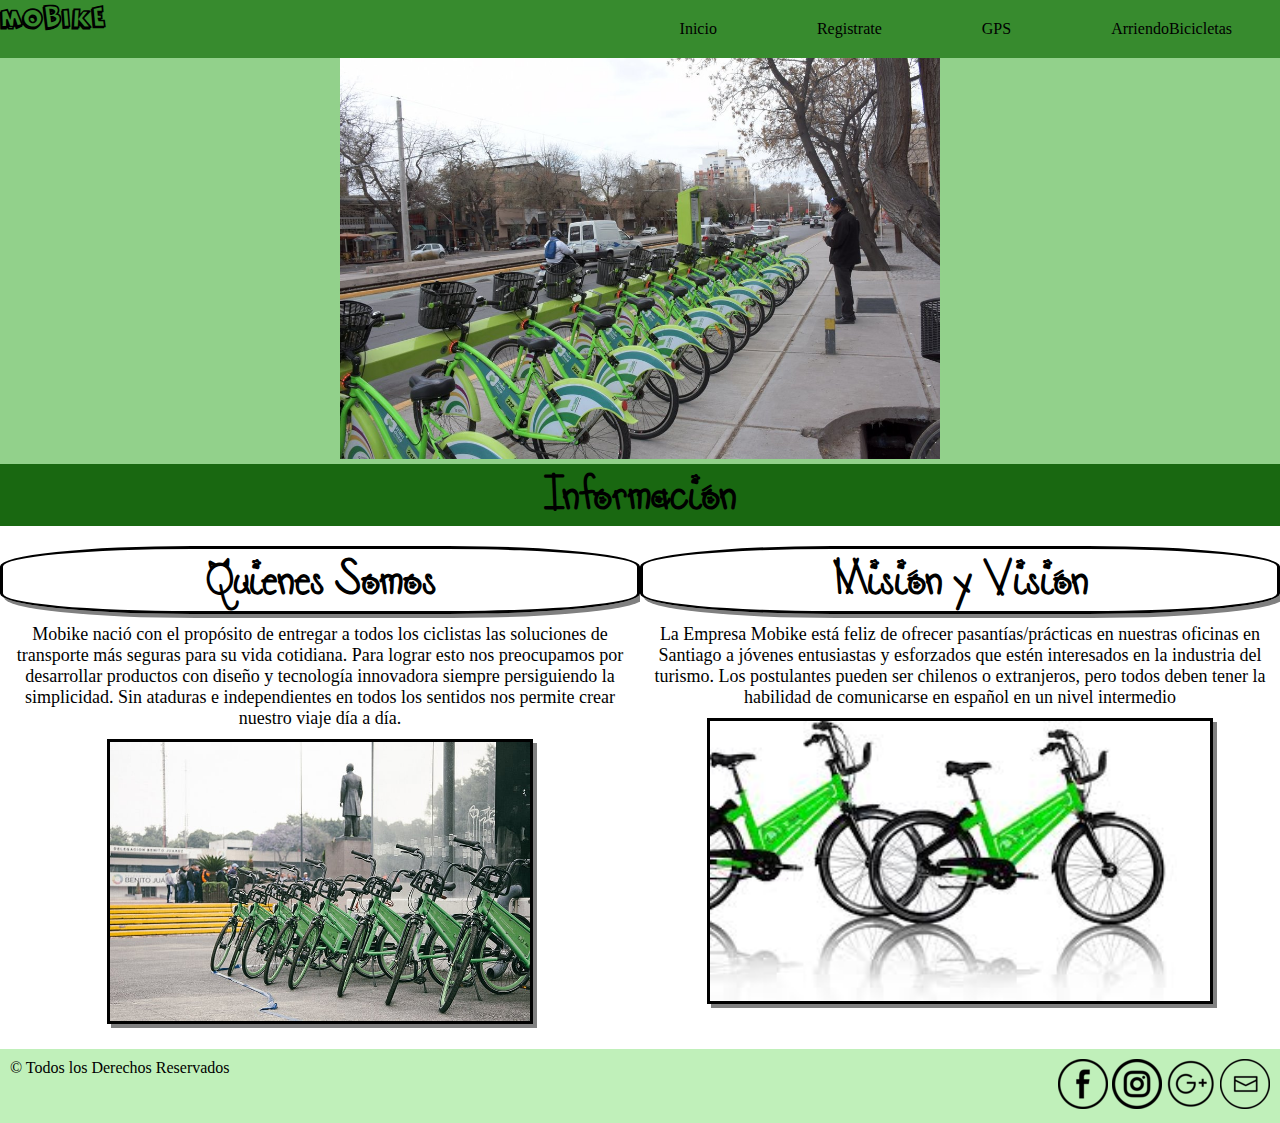
<file: index.html>
<!DOCTYPE html>
<html lang="es">
    <head>
        <meta charset="UTF-8"/>
        <title>Mobike</title>
		<link rel="icon" href="Imagenes/Bicicletas.jpg" />
        <meta http-equiv="X-UA-Compatible" content="IE=edge">
        <meta name="viewport" content="width=device-width, initial-scale=1"/>
        <link rel="icon" href="img/logo.png" />
        <link rel="stylesheet" href="styles/menu.css">
        <link rel="stylesheet"  href="styles/mainS5.css">
        <link rel="stylesheet"  href="styles/mainMedio.css">
        <link rel="stylesheet"  href="styles/mainTablet.css">
     
       
    </head>    
    <body> 
        <header>
            <div>
             <h1>MOBIKE</h1> 
             
            </div>
        </header>
        <nav>
            
               <ul class="menu">
                   <li class="nav"><a href="index.html">Inicio</a></li>
                   <li class="nav"><a href="registro.html">Registrate</a></li>
                   <li class="nav"><a href="gallery.html">GPS</a></li>
				   <li class="nav"><a href="ArriendoBicicletas.html">ArriendoBicicletas</a></li>
                </ul>
            
       
      </nav>
      <main>
        
          <center>
                <ul>
                    <li><img src="img/Bicicletas.jpg" alt="Imagen de Bicicleta"  width='600'></li>
				
                </ul>
           </center>     
      
              </div>
              <div class="banner">
                    <h1>Información</h1>
                </div>

       

       
       <div class="textos">  
          <div class="texto">
              <h1>Quienes Somos</h1>
              <p>Mobike nació con el propósito de entregar a todos los ciclistas las soluciones de transporte más seguras para su vida cotidiana. 
			  Para lograr esto nos preocupamos por desarrollar productos con diseño y tecnología innovadora siempre persiguiendo la simplicidad.
			  Sin ataduras e independientes en todos los sentidos nos permite crear nuestro viaje día a día.</p>
                <picture>
                        <img src="img/Bicicletas3.jpg" width='420' alt="Bicicleta1">
                       

                </picture>
              
            </div>
            <div class="texto">
              <h1>Misión y Visión</h1>
              
                  <p>
                      La Empresa Mobike está feliz de ofrecer pasantías/prácticas en nuestras oficinas en Santiago a jóvenes entusiastas y esforzados 
					  que estén interesados en la industria del turismo.  Los postulantes pueden ser chilenos o extranjeros, 
					  pero todos deben tener la habilidad de comunicarse en español en un nivel intermedio</p>
             
                      <picture>
                            <img src="img/Bicicleta1.jpg " width='500' alt="Bicicleta2">
                         
                    </picture>   
            </div>
       </div>    
      </main>
        <footer>
            &copy; Todos los Derechos Reservados
          <div class="redes">
              <img src="img/face50.png" alt="facebook icono"  >
              <img src="img/insta50.png" alt="instagram icono" >
              <img src="img/google50.png" alt="google icono" >
              <img src="img/correo50.png" alt="correo icono" >
          </div>
          
        </footer>
    </body>
</html>
</file>
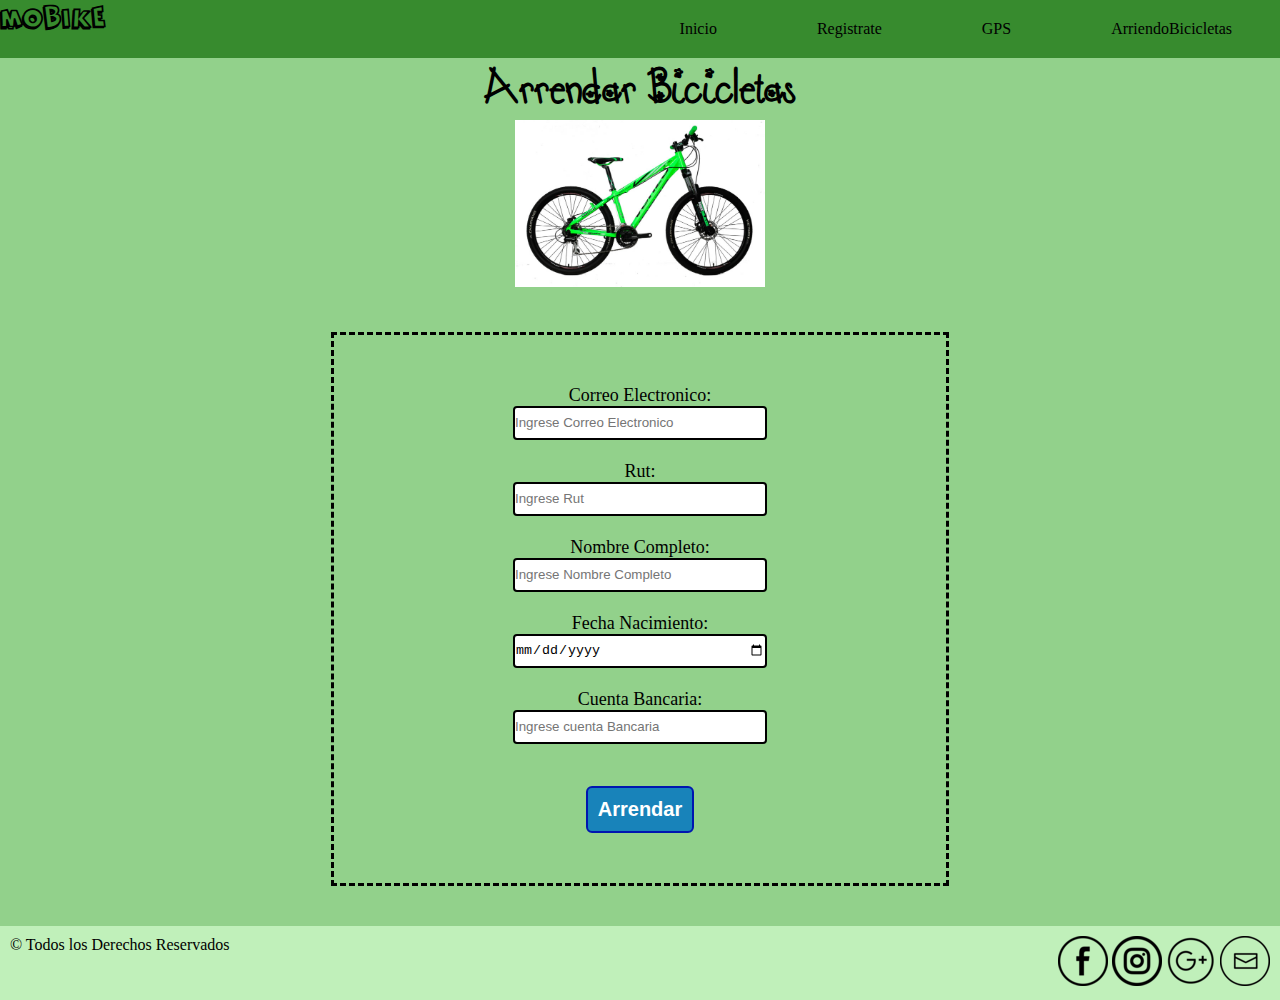
<file: ArriendoBicicletas.html>
<!DOCTYPE html>
<html lang="es">
    <head>
        <meta charset="UTF-8"/>
        <title>MOBIKE</title>
        <meta http-equiv="X-UA-Compatible" content="IE=edge">
        <meta name="viewport" content="width=device-width, initial-scale=1"/>
        <link rel="stylesheet" href="styles/menu.css">
        <link rel="stylesheet" href="styles/mainS5.css">
        <link rel="stylesheet" href="styles/mainMedio.css">
        <link rel="stylesheet" href="styles/mainTablet.css">
     
       
    </head>   
    <body> 
        <header>
            <div>
             <h1>MOBIKE</h1> 
             
            </div>
        </header>
        <nav>
            
               <ul class="menu">
                   <li class="nav"><a href="index.html">Inicio</a></li>
                   <li class="nav"><a href="registro.html">Registrate</a></li>
                   <li class="nav"><a href="gallery.html">GPS</a></li>
				   <li class="nav"><a href="ArriendoBicicletas.html">ArriendoBicicletas</a></li>
                </ul>
            
       
      </nav>
      <main>
          <center>
              <h1>Arrendar Bicicletas</h1>
			  
			   <img src="img/Arrendar.jpg" width='250' alt="correo icono" >
			   
                <div class="Formulario">
                        <form >
                                <aria-label for="txtCorreo">Correo Electronico:</aria-label>
                                <br/>
                                <input type="email" maxlength="30"
                                       minlength="10" id="txtCorreo" 
                                placeholder="Ingrese Correo Electronico" required/>
                                <br/>
                                <span id="validarEmail"></span>
                                <br/>
                                <aria-label for="txtRut">Rut:</aria-label>
                                <br/>
                                <input type="text" maxlength="12"
                                       minlength="9" id="txtRut"
                                       onkeyup="modificarRut()" 
                                placeholder="Ingrese Rut" required/>
                                <br/>
                                <br/>
                                <aria-label for="txtNombre">Nombre Completo:</aria-label>
                                <br/>
                                <input type="text"  id="txtNombre" 
                                onkeypress="return sololetras(event)"
                                placeholder="Ingrese Nombre Completo" required />
                                <br />
                                <br />
                                <aria-label for="txtFechaNac">Fecha Nacimiento:</aria-label>
                                <br/>
                                <input type="date" id="txtFechaNac" placeholder="ingrese fecha Nacimiento" required
                                max="2001-01-01"/>
                                <br/>
                                <br />
                                <aria-label for="txtTelefono">Cuenta Bancaria:</aria-label>
                                <br/>
                                <input type="number" id="txtTelefono" placeholder="Ingrese cuenta Bancaria" required minlength="8" />
                                <br/>
								</select>
                                <br/>
                                <br/>
								    <button>Arrendar</button>


                  </div>

          </center>
                

          
          
      </main>

      <footer>
        &copy; Todos los Derechos Reservados
            <div class="redes">
                <img src="img/face50.png" alt="facebook icono"  >
                <img src="img/insta50.png" alt="instagram icono" >
                <img src="img/google50.png" alt="google icono" >
                <img src="img/correo50.png" alt="correo icono" >
            </div>
      </footer>
          
    </body> 

</html>
</file>
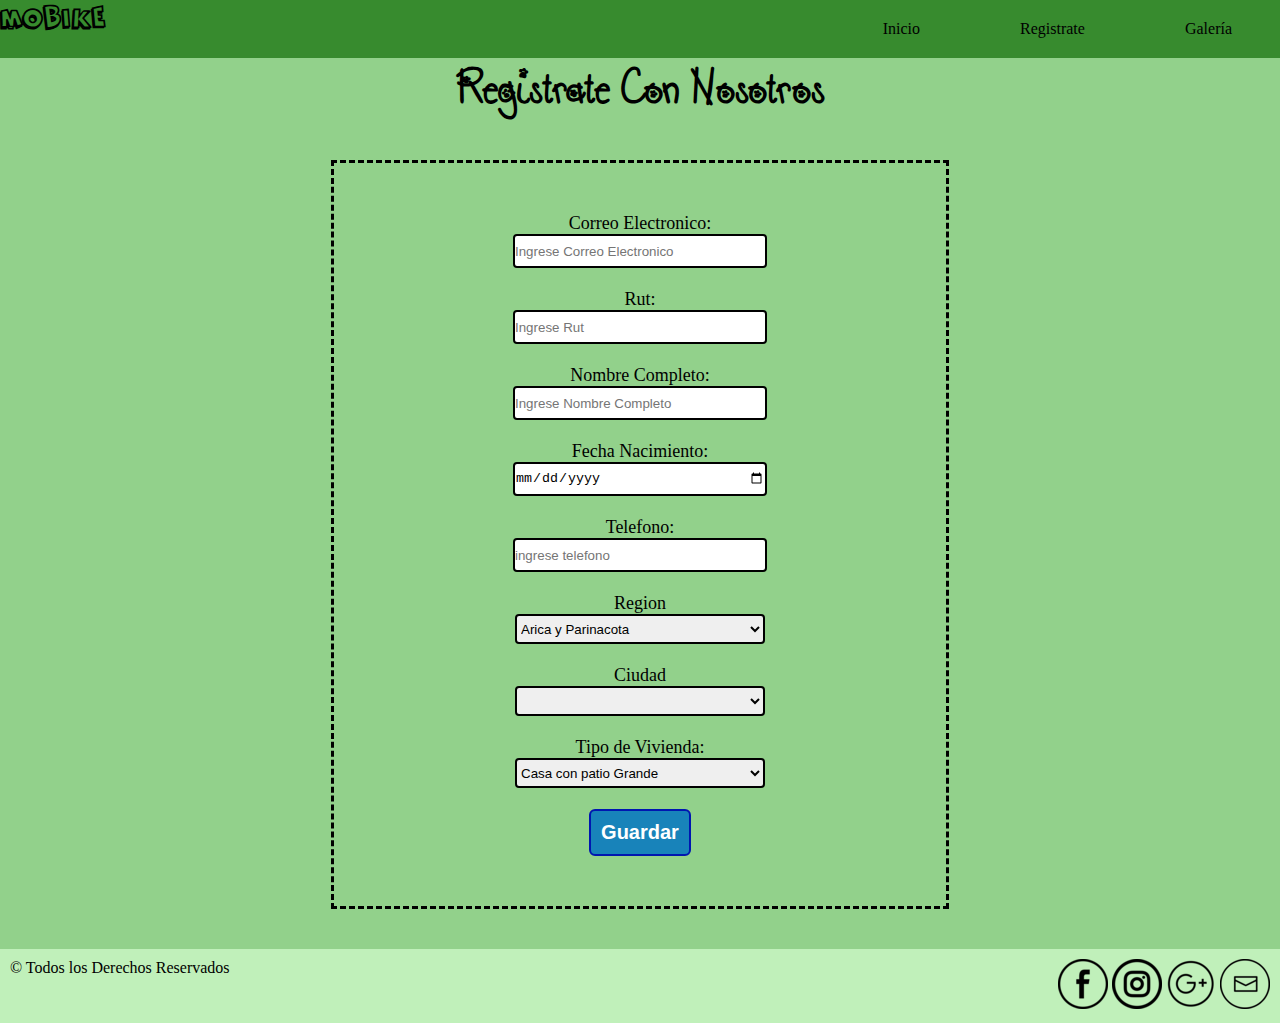
<file: registro.html>
<!DOCTYPE html>
<html lang="es">
    <head>
        <meta charset="UTF-8"/>
        <title>MOBIKE</title>
        <meta http-equiv="X-UA-Compatible" content="IE=edge">
        <meta name="viewport" content="width=device-width, initial-scale=1"/>
        <link rel="icon" href="img/logo.png" />
        <link rel="stylesheet" href="styles/menu.css">
        <link rel="stylesheet" href="styles/mainS5.css">
        <link rel="stylesheet" href="styles/mainMedio.css">
        <link rel="stylesheet" href="styles/mainTablet.css">
     
       
    </head>   
    <body> 
        <header>
            <div>
             <h1>MOBIKE</h1> 
             
            </div>
        </header>
        <nav>
            
               <ul class="menu">
                   <li class="nav"><a href="index.html">Inicio</a></li>
                   <li class="nav"><a href="registro.html">Registrate</a></li>
                   <li class="nav"><a href="gallery.html">Galería</a></li>
                </ul>
            
       
      </nav>
      <main>
          <center>
              <h1>Registrate Con Nosotros</h1>
                <div class="Formulario">
                        <form >
                                <aria-label for="txtCorreo">Correo Electronico:</aria-label>
                                <br/>
                                <input type="email" maxlength="30"
                                       minlength="10" id="txtCorreo" 
                                placeholder="Ingrese Correo Electronico" required/>
                                <br/>
                                <span id="validarEmail"></span>
                                <br/>
                                <aria-label for="txtRut">Rut:</aria-label>
                                <br/>
                                <input type="text" maxlength="12"
                                       minlength="9" id="txtRut"
                                       onkeyup="modificarRut()" 
                                placeholder="Ingrese Rut" required/>
                                <br/>
                                <br/>
                                <aria-label for="txtNombre">Nombre Completo:</aria-label>
                                <br/>
                                <input type="text"  id="txtNombre" 
                                onkeypress="return sololetras(event)"
                                placeholder="Ingrese Nombre Completo" required />
                                <br />
                                <br />
                                <aria-label for="txtFechaNac">Fecha Nacimiento:</aria-label>
                                <br/>
                                <input type="date" id="txtFechaNac" placeholder="ingrese fecha Nacimiento" required
                                max="2001-01-01"/>
                                <br/>
                                <br />
                                <aria-label for="txtTelefono">Telefono:</aria-label>
                                <br/>
                                <input type="number" id="txtTelefono" placeholder="ingrese telefono" required minlength="8" />
                                <br/>
                                <br />
                                <aria-label for="txtRegion">Region</aria-label>
                                <br/>
                                <select id="txtRegion" oninput="selectCity()">     
                                </select>
                                <br/>
                                <br />
                                <aria-label for="txtCity">Ciudad</aria-label>
                                <br/>
                                <select id="txtCity">
                        
                                </select>
                                <br/>
                                <br/>
                                <aria-label for="txtVivienda">Tipo de Vivienda:</aria-label>
                                <br/>
                                <select id="txtVivienda">
                                    <option>Casa con patio Grande</option>
                                    <option>Casa con patio pequeño</option>
                                    <option>Casa sin patio</option>
                                    <option>Departamento</option>
                                </select>
                                <br/>
                                <br/>
                                <button>Guardar</button>
        
                                <script src="js/region.js"></script>
                                
                            </form>
                            <script src="js/validator.js"></script>
                  </div>

          </center>
                

          
          
      </main>

      <footer>
        &copy; Todos los Derechos Reservados
            <div class="redes">
                <img src="img/face50.png" alt="facebook icono"  >
                <img src="img/insta50.png" alt="instagram icono" >
                <img src="img/google50.png" alt="google icono" >
                <img src="img/correo50.png" alt="correo icono" >
            </div>
      </footer>
          
    </body> 

</html>
</file>
<file: styles/menu.css>
body{
    display: flex;
    flex-wrap: wrap;
    width: 100%;
    margin: 0px;
}
img,embed,object,video{
    max-width: 100%;
}

 @font-face{
    font-family: "h1";
    src: url("./AustieBostKittenKlub.ttf");
}
@font-face{
    font-family: "tittle";
    src: url("./Cartoon.ttf");
}

main h1{
    font-family: "h1";
}
*{
    padding: 0px;
    margin: 0px;
}
 
main{
    font-size: 18px;
    width: 100%;
    background-color: rgb(146, 209, 139);
}

img,embed,object{
    max-width: 100%;
}


.textos h1{
    border: solid;
    border-radius: 30%;
    box-shadow: 4px 4px grey;
    margin: 0px;
}


footer{
   
    background-color: rgb(192, 240, 186);
    width: 100%;
    padding: 10px 10px;
}
.redes{
    float: right;
}

p{
    text-align: center;
    padding: 10px;
    font-family: "pa";
    
}

.texto img{
    border: solid;
    box-shadow: 4px 4px grey;
}


.Formulario{
    border: dashed;
    width: 40%;
    padding: 50px;
    margin: 40px 0px;

}

button{
    text-decoration: none;
    padding: 10px;
    font-weight: 600;
    font-size: 20px;
    color: #ffffff;
    background-color: #1883ba;
    border-radius: 6px;
    border: 2px solid #0016b0;
}



.banner{
    background-color: rgb(25, 104, 17);
    text-align: center;
}
</file>
<file: styles/mainS5.css>
@media screen and (min-width: 300px){
    header{
        font-family: "tittle";
        width: 100%;
        background-color: rgb(55, 139, 46);

    }
    nav{
        width: 100%;
        text-align: center;
        background-color: rgb(55, 139, 46);
    }

    .nav{
        display: grid;
        margin: 0px ;
        text-decoration-line: none;
        
        
       
    }
    
    .nav a{
        text-decoration: none;
        padding: 20px 48px;
        margin: 0%;
        color: black;    
    }
    
    .nav a:hover{
        background-color: gray;
    }
    
    nav ul{
        margin: 0%;
        
    }
    input, select{
        border: 2px solid;
        border-radius: 4px;
        height: 30px;
        width: 150px;
    }

    .texto{
        width: 100%;
        background-color: white;
        padding: 20px 0px;
    }
    
    
    .textos{
        width: 100%;
        display: flex;
        flex-wrap: wrap;
        text-align: center;
      
    }
    .carousel{
        width: 300px;
        margin: 20px;
        overflow: hidden;
        margin-left: auto;
        margin-right: auto;
        
    }

    .carousel ul{
        list-style: none;
        width: 1200px;
        display: flex;
        animation: slide 20s infinite alternate;
    }
    @keyframes slide{
        0%{margin-left: 0px;}
        20%{margin-left: 0%;}
        25%{margin-left: -300px;}
        45%{margin-left: -300px;}
        50%{margin-left: -600px}
        70%{margin-left: -600px;}
        75%{margin-left: -900px}
        100%{margin-left: -900px}
   
    }
}
</file>
<file: styles/mainMedio.css>
@media screen and (min-width: 768px){
    header{
        font-family: "tittle";
        width: 30%;
        background-color: rgb(55, 139, 46);
    }
    nav{
        width: 70%;
        text-align: right;
        background-color: rgb(55, 139, 46);
        height: auto;
    }

    .texto{
        width: 100%;
        background-color: white;
        padding: 20px 0px;
    }
    
    
    .textos{
        width: 100%;
        display: flex;
        flex-wrap: wrap;
        text-align: center;
      
    }

    .nav{
        display: inline-flex;
        margin: 0px ;
        text-decoration-line: none;
        
        
       
    }
    
    .nav a{
        text-decoration: none;
        padding: 20px 48px;
        margin: 0%;
        color: black;    
    }
    
    .nav a:hover{
        background-color: gray;
    }
    
    nav ul{
        margin: 0%;
        
    }

    input, select{
        border: 2px solid;
        border-radius: 4px;
        height: 30px;
        width: 250px;
    }
    .carousel{
        width: 700px;
        margin: 20px;
        overflow: hidden;
        margin-left: auto;
        margin-right: auto;
        
    }

    .carousel ul{
        list-style: none;
        width: 2800px;
        display: flex;
        animation: slide 20s infinite alternate;
    }
    @keyframes slide{
        0%{margin-left: 0px;}
        20%{margin-left: 0%;}
        25%{margin-left: -700px;}
        45%{margin-left: -700px;}
        50%{margin-left: -1400px}
        70%{margin-left: -1400px;}
        75%{margin-left: -2100px}
        100%{margin-left: -2100px}
   
    }
}
</file>
<file: styles/mainTablet.css>
@media screen and (min-width: 900px){
    header{
        font-family: "tittle";
        width: 30%;
        background-color: rgb(55, 139, 46);
    }
    nav{
        width: 70%;
        text-align: right;
        background-color: rgb(55, 139, 46);
        height: auto;
    }

    .texto{
        width: 50%;
        background-color: white;
        padding: 20px 0px;
    }
    
    
    .textos{
        width: 100%;
        display: flex;
        flex-wrap: wrap;
        text-align: center;
      
    }

    .nav{
        display: inline-flex;
        margin: 0px ;
        text-decoration-line: none;
        
        
       
    }
    
    .nav a{
        text-decoration: none;
        padding: 20px 48px;
        margin: 0%;
        color: black;    
    }
    
    .nav a:hover{
        background-color: gray;
    }
    
    nav ul{
        margin: 0%;
        
    }

    input, select{
        border: 2px solid;
        border-radius: 4px;
        height: 30px;
        width: 250px;
    }
    .carousel{
        width: 800px;
        margin: 20px;
        overflow: hidden;
        margin-left: auto;
        margin-right: auto;
        
    }

    .carousel ul{
        list-style: none;
        width: 3200px;
        display: flex;
        animation: slide 20s infinite alternate;
    }
    @keyframes slide{
        0%{margin-left: 0px;}
        20%{margin-left: 0%;}
        25%{margin-left: -800px;}
        45%{margin-left: -800px;}
        50%{margin-left: -1600px}
        70%{margin-left: -1600px;}
        75%{margin-left: -2400px}
        100%{margin-left: -2400px}
   
    }
}
</file>
